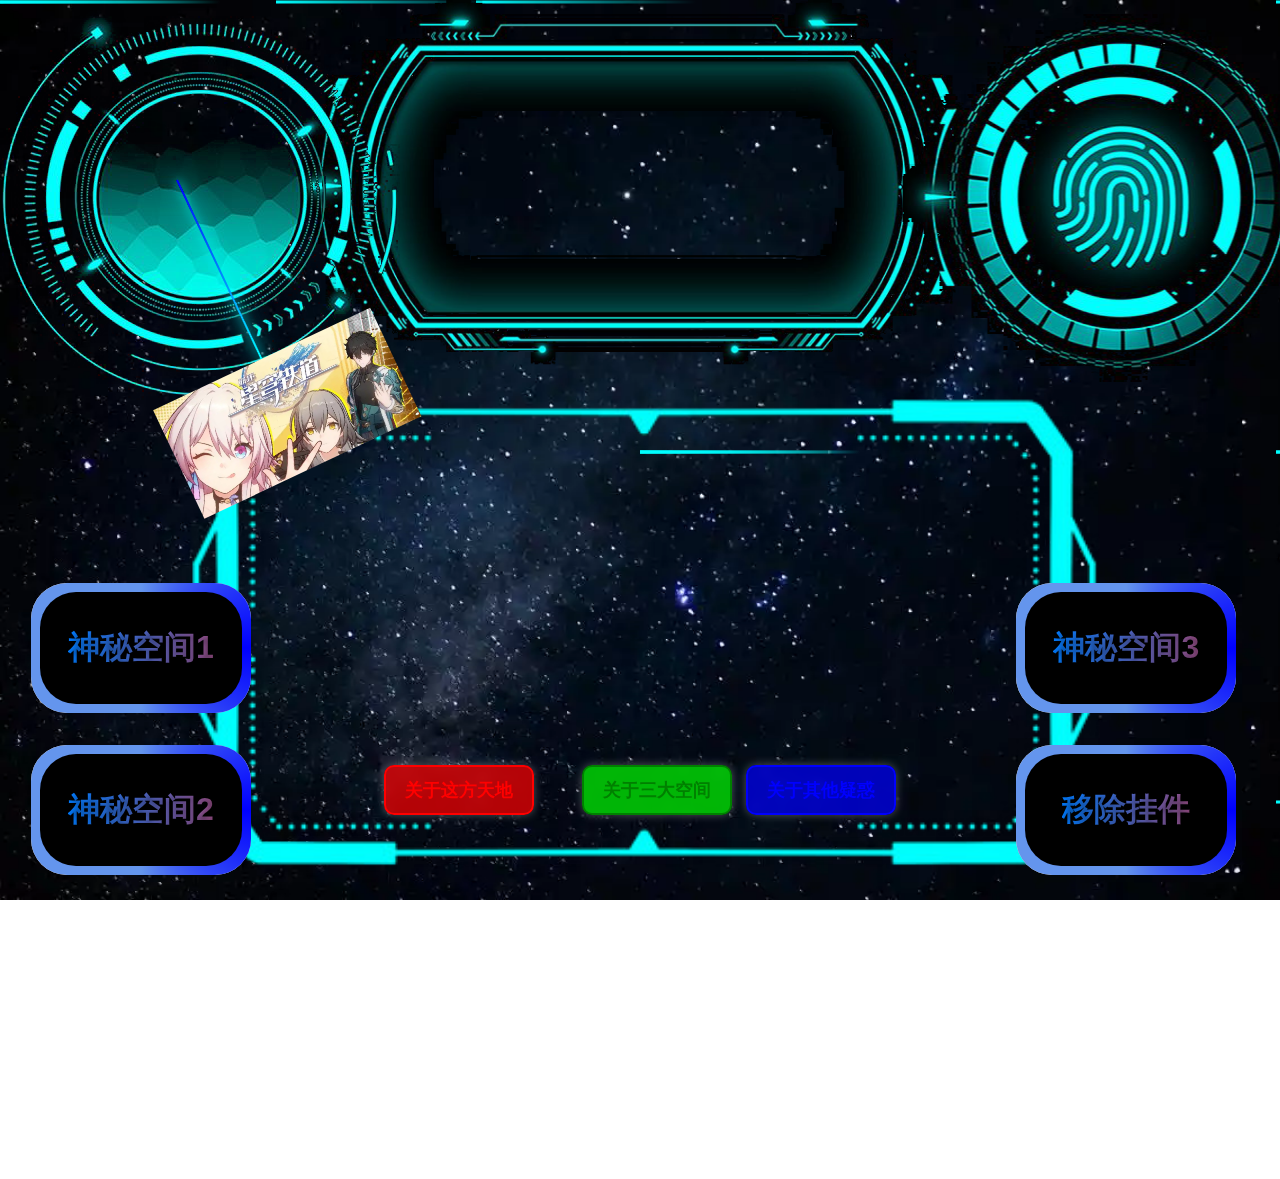
<file: 神秘小挂件.html>
<!DOCTYPE html>
<html lang="en">

<head>
    <meta charset="UTF-8">
    <meta name="viewport" content="width=device-width, initial-scale=1.0">
    <title>Document</title>
    <link rel="stylesheet" href="https://diaw-chen.github.io/xingciyuan.github.io/神秘小挂件.css">
    <link href="https://cdnjs.cloudflare.com/ajax/libs/font-awesome/6.7.2/css/all.min.css" rel="stylesheet">
</head>

<body>
    <div class="container">
        <span></span>
        <span></span>
        <span></span>
        <span></span>
        <span></span>
        <span></span>
        <span></span>
        <span></span>
        <span></span>
        <span></span>
        <span></span>
    </div>
    <img src="https://diaw-chen.github.io/xingciyuan.github.io/科技边框.png" alt="" class="scib">
    <img src="https://diaw-chen.github.io/xingciyuan.github.io/左源.png" alt="" class="leftt">
    <img src="https://diaw-chen.github.io/xingciyuan.github.io/右源头.png" alt="" class="rightt">
    <img src="https://diaw-chen.github.io/xingciyuan.github.io/科技边框2.png" alt="" id="scib2">
    <div class="box1"><a href="#">神秘空间1</a></div>
    <div class="box2"><a href="#">神秘空间2</a></div>
    <div class="box3"><a href="#">神秘空间3</a></div>
    <div class="box4"><a href="https://diaw-chen.github.io/xingciyuan.github.io/大作业.html">移除挂件</a></div>
    <div id="image-container1"></div>
    <div id="image-container2"></div>
    <div id="image-container3"></div>

    <!-- 添加三个按钮 -->
    <button class="character-button" id="button1">关于这方天地</button>
    <button class="character-button" id="button2">关于三大空间</button>
    <button class="character-button" id="button3">关于其他疑惑</button>
    <p id="textDisplay"></p>
    <div class="pendulum-wrapper" id="pendulumWrapper">
        <div class="rope"></div>
        <div class="image-container">
            <img src="小挂件.png" alt="示例图片">
        </div>
    </div>

    <script>
        function createFragmentAnimation(imageSrc, containerId, rows, cols) {
            const img = new Image();
            img.src = imageSrc;
            const scaleFactor = 0.8;

            img.onload = function () {
                setTimeout(() => {
                    const container = document.getElementById(containerId);
                    const fragmentWidth = (img.width / cols) * scaleFactor;
                    const fragmentHeight = (img.height / rows) * scaleFactor;

                    for (let i = 0; i < rows; i++) {
                        for (let j = 0; j < cols; j++) {
                            const fragment = document.createElement('div');
                            fragment.className = 'fragment';
                            fragment.style.width = fragmentWidth + 'px';
                            fragment.style.height = fragmentHeight + 'px';
                            fragment.style.left = j * fragmentWidth + 'px';
                            fragment.style.top = i * fragmentHeight + 'px';
                            fragment.style.backgroundImage = `url('${img.src}')`;
                            fragment.style.backgroundPosition = `-${j * fragmentWidth}px -${i * fragmentHeight}px`;
                            fragment.style.backgroundSize = `${img.width * scaleFactor}px ${img.height * scaleFactor}px`;

                            const xOffset = Math.random() * 80 - 40;
                            const yOffset = Math.random() * 80 - 40;
                            const rotate = Math.random() * 10 - 5;
                            fragment.style.transform = `translate(${xOffset}px, ${yOffset}px) rotate(${rotate}deg)`;

                            container.appendChild(fragment);

                            setTimeout(() => {
                                fragment.style.transform = 'translate(0px, 0px) rotate(0deg)';
                            }, Math.random() * 300);
                        }
                    }
                }, 5000);
            };
        }

        // 调用函数处理三个图片，分别指定不同的碎片分裂数
        createFragmentAnimation("https://diaw-chen.github.io/xingciyuan.github.io/左人物.png", "image-container1", 35, 35);
        createFragmentAnimation("https://diaw-chen.github.io/xingciyuan.github.io/中人物.png", "image-container2", 35, 35);
        createFragmentAnimation("https://diaw-chen.github.io/xingciyuan.github.io/右人物.png", "image-container3", 34, 34);


        const buttons = [
            document.getElementById('button1'),
            document.getElementById('button2'),
            document.getElementById('button3')
        ];
        const textDisplay = document.getElementById('textDisplay');
        const textsToDisplay = [
            '欢迎探索Plastiny大人创造的神秘空间\nPlastiny大人用神器ComfyUI\n炼制了无数精美壁纸\n藏匿于三大神秘空间中',
            '神秘空间1蕴藏精美手机壁纸\n神秘空间2蕴藏精美电脑壁纸',
            '神秘小挂件由您亲自探索\n更多内容敬请期待'
        ];

        function startTyping(index) {
            clearInterval(intervalId);
            textDisplay.innerHTML = '';
            let currentIndex = 0;
            intervalId = setInterval(() => {
                if (currentIndex < textsToDisplay[index].length) {
                    const char = textsToDisplay[index][currentIndex];
                    if (char === '\n') {
                        textDisplay.innerHTML += '<br>';
                    } else {
                        textDisplay.innerHTML += char;
                    }
                    currentIndex++;
                } else {
                    clearInterval(intervalId);
                }
            }, 100);
        }

        let intervalId;

        buttons.forEach((button, index) => {
            button.addEventListener('click', () => startTyping(index));
        });
        const pendulumWrapper = document.getElementById('pendulumWrapper');
        let angle = -30;
        let increasing = true;

        function swing() {
            if (increasing) {
                angle += 0.1; // 减小角度增量以降低摆速
                if (angle >= 30) {
                    increasing = false;
                }
            } else {
                angle -= 0.1; // 减小角度增量以降低摆速
                if (angle <= -30) {
                    increasing = true;
                }
            }
            const rotation = `rotate(${angle}deg)`;
            pendulumWrapper.style.transform = rotation;
            requestAnimationFrame(swing);
        }

        swing();
    </script>

</body>

</html>
</file>
